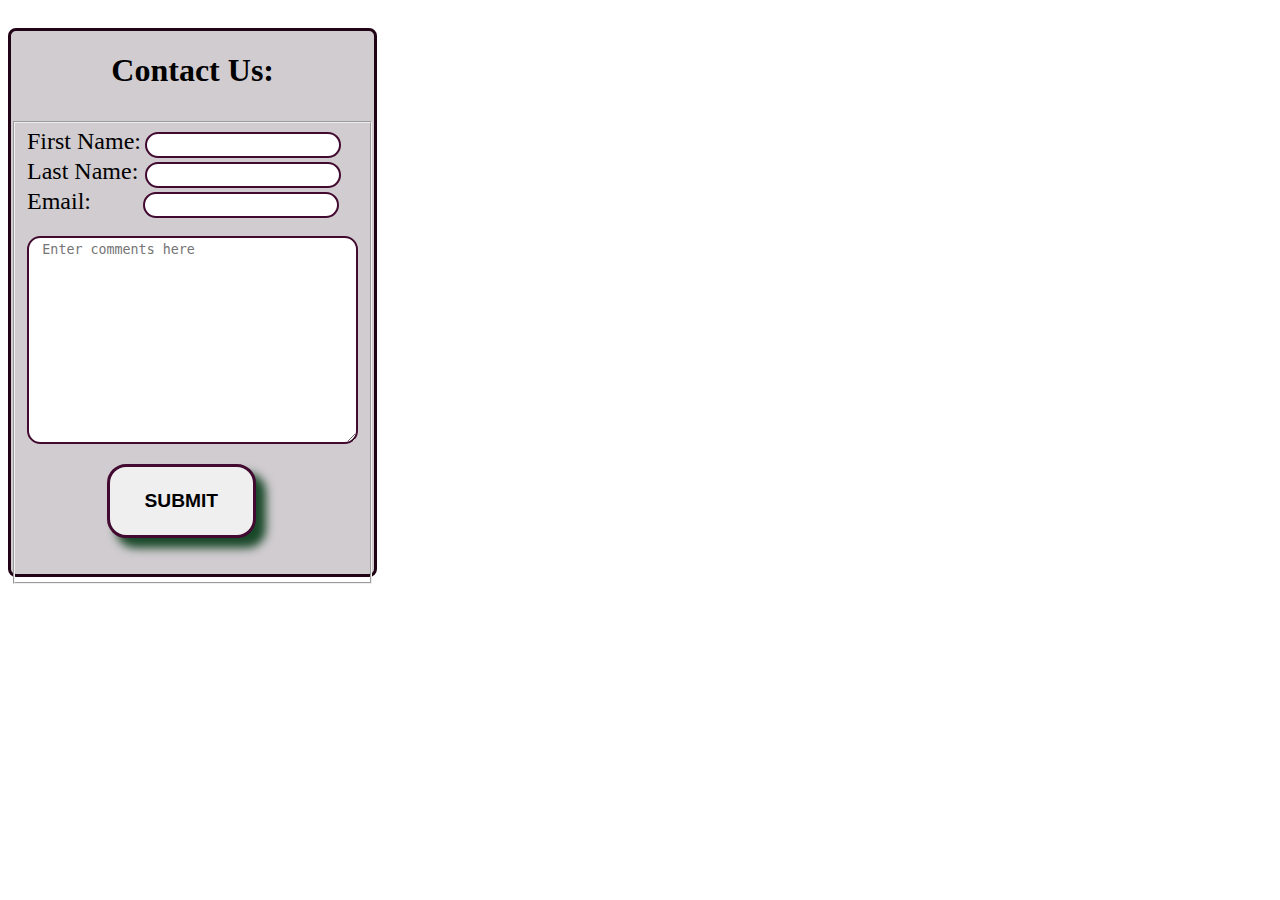
<file: Contact_Form/index.html>
<!DOCTYPE html>
<html lang="en">
<head>
    <meta charset="UTF-8">
    <meta name="viewport" content="width=device-width, initial-scale=1.0">
    <title>Club Contact Form</title>
    <link rel="stylesheet" href="style.css">
    <script type="text/javascript" src="script.js"></script>
</head>
<body>

    <section class="form">
        <form action="" method="" target="_blank">
        <h1>Contact Us:</h1>
            <fieldset>
                <label for="firstname" class="ftitle">First Name:</label>
                <input type="text" id="firstname" name="name" onmouseover="whiteBorderf()" onmouseout="blackBorderf()" required>
                <br>
                <label for="lastname" class="ltitle">Last Name:</label>
                <input type="text" id="lastname" name="lastname" onmouseover="whiteBorderl()" onmouseout="blackBorderl()"required>
                <br>
                <label for="email" class="etitle">Email:</label>
                <input type="email" id="email" name="email" onmouseover="whiteBordere()" onmouseout="blackBordere()" required>
                <br><br>
                <textarea name="comment" id="comment" cols="37" rows="10" max-length="255" placeholder="Enter comments here"  
                        onmouseover="whiteBorderc()" onmouseout="blackBorderc()" required></textarea>
                <br>
                <div class="button">
                    <input type="submit" id="submit" value="SUBMIT" class="send" onmouseover="whiteBorders()" onmouseout="blackBorders()">
                </div>
                <br>
            </fieldset>
            
        </form>
    </section>
    
</body>
</html>
</file>
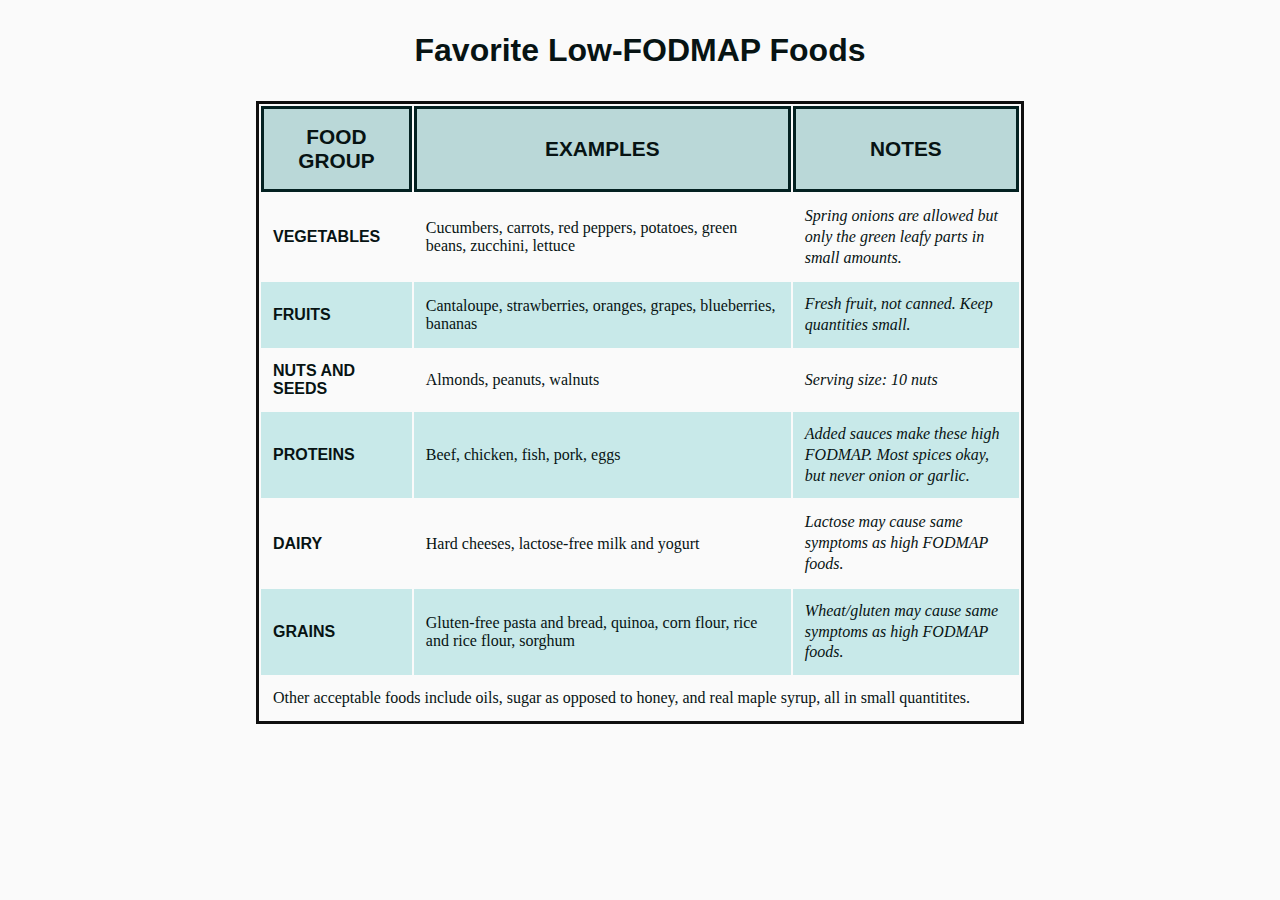
<file: Table_Project/index.html>
<!DOCTYPE html>
<html lang="en">
<head>
    <meta charset="UTF-8">
    <meta name="viewport" content="width=device-width, initial-scale=1.0">
    <title>Low FODMAP Foods Table</title>
    <link rel="stylesheet" href="style.css">
</head>

<body>
    <h1>Favorite Low-FODMAP Foods</h1>
    
    <table>
        <tr>
            <th scope="row" class="group">Food Group</th>
            <th>Examples</th>
            <th>Notes</th>
        </tr>

        <tr>
            <td class="group">Vegetables</td>
            <td>Cucumbers, carrots, red peppers, potatoes, green beans, zucchini, lettuce</td>
            <td class="note">Spring onions are allowed but only the green leafy parts in small amounts.</td>
        </tr>

        <tr class="even">
            <td class="group">Fruits</td>
            <td>Cantaloupe, strawberries, oranges, grapes, blueberries, bananas</td>
            <td class="note">Fresh fruit, not canned. Keep quantities small.</td>
        </tr>
        <tr>
            <td class="group">Nuts and Seeds</td>
            <td>Almonds, peanuts, walnuts</td>
            <td class="note">Serving size: 10 nuts</td>
        </tr>
        
        <tr class="even">
            <td class="group">Proteins</td>
            <td>Beef, chicken, fish, pork, eggs</td>
            <td class="note">Added sauces make these high FODMAP. Most spices okay, but never onion or garlic.</td>
        </tr>

        <tr>
            <td class="group">Dairy</td>
            <td>Hard cheeses, lactose-free milk and yogurt</td>
            <td class="note">Lactose may cause same symptoms as high FODMAP foods.</td>
        </tr>

        <tr class="even">
            <td class="group">Grains</td>
            <td>Gluten-free pasta and bread, quinoa, corn flour, rice and rice flour, sorghum</td>
            <td class="note">Wheat/gluten may cause same symptoms as high FODMAP foods.</td>
        </tr>

        <tr>
            <td colspan="3">Other acceptable foods include oils, sugar as opposed to honey, and real maple syrup, all in small quantitites.</td>
        </tr>


    </table>
</body>
</html>
</file>
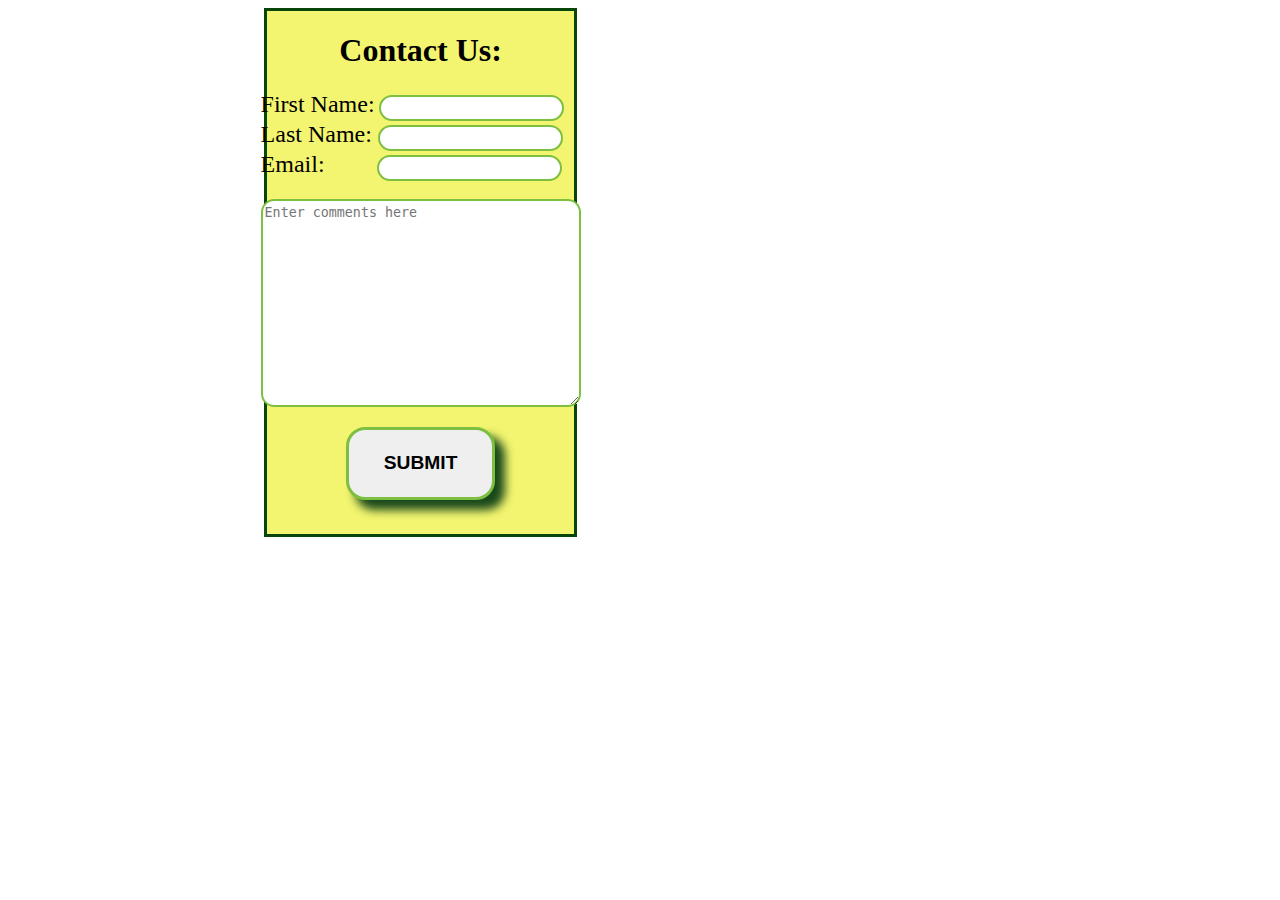
<file: Club_Project/Contact_Form/index.html>
<!DOCTYPE html>
<html lang="en">
<head>
    <meta charset="UTF-8">
    <meta name="viewport" content="width=device-width, initial-scale=1.0">
    <title>Club Contact Form</title>
    <link rel="stylesheet" href="./style.css">
</head>
<body>

    <section class="form">
        <form action="" method="" target="_blank">
            <h1>Contact Us:</h1>
            <label for="firstname" class="ftitle">First Name:</label>
            <input type="text" id="firstname" name="name" required>
            <br>
            <label for="lastname" class="ltitle">Last Name:</label>
            <input type="text" id="lastname" name="lastname" required>
            <br>
            <label for="email" class="etitle">Email:</label>
            <input type="email" id="email" name="email" required>
            <br><br>
            
            <textarea name="comment" id="commment" cols="37" rows="10" max-length="255" placeholder="Enter comments here" required></textarea>
            <br>
            <div class="button">
                <input type="submit" value="SUBMIT" class="send" required>
            </div>
            <br>
        </form>
    </section>
    
</body>
</html>
</file>
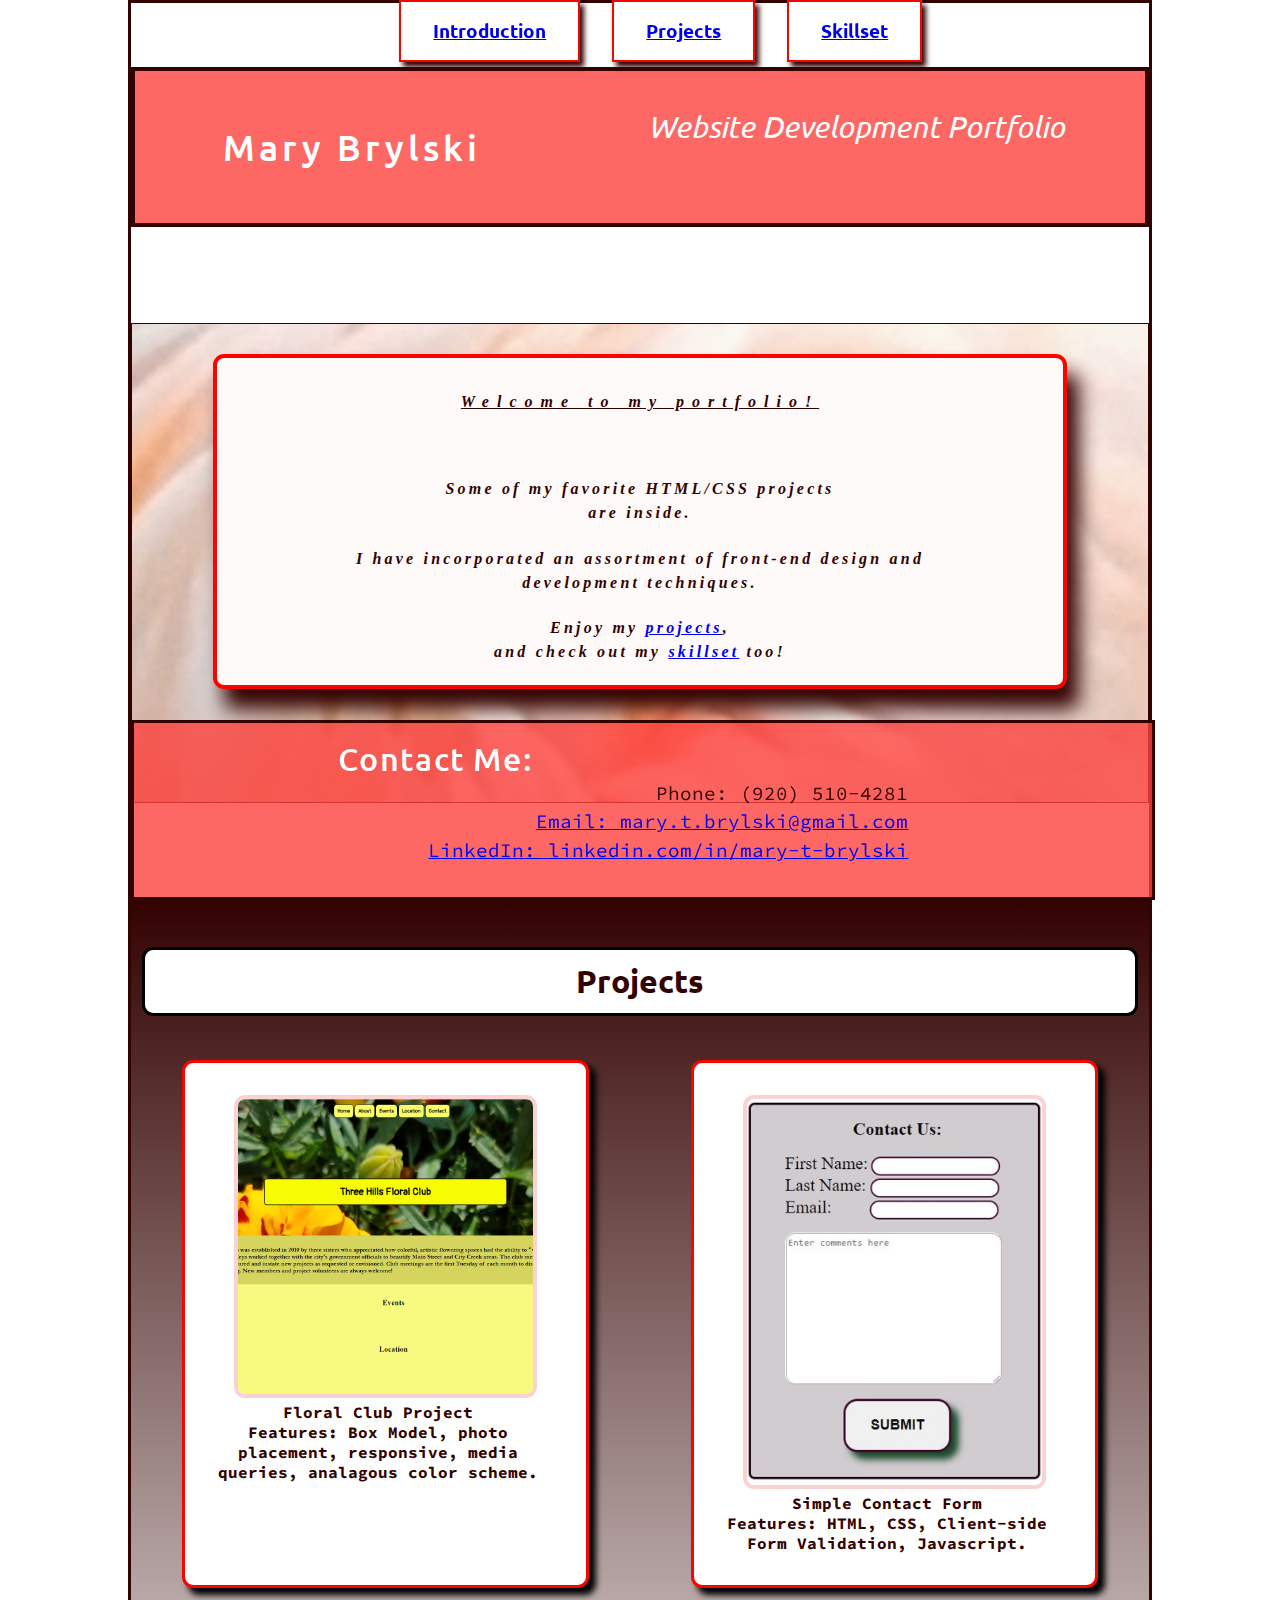
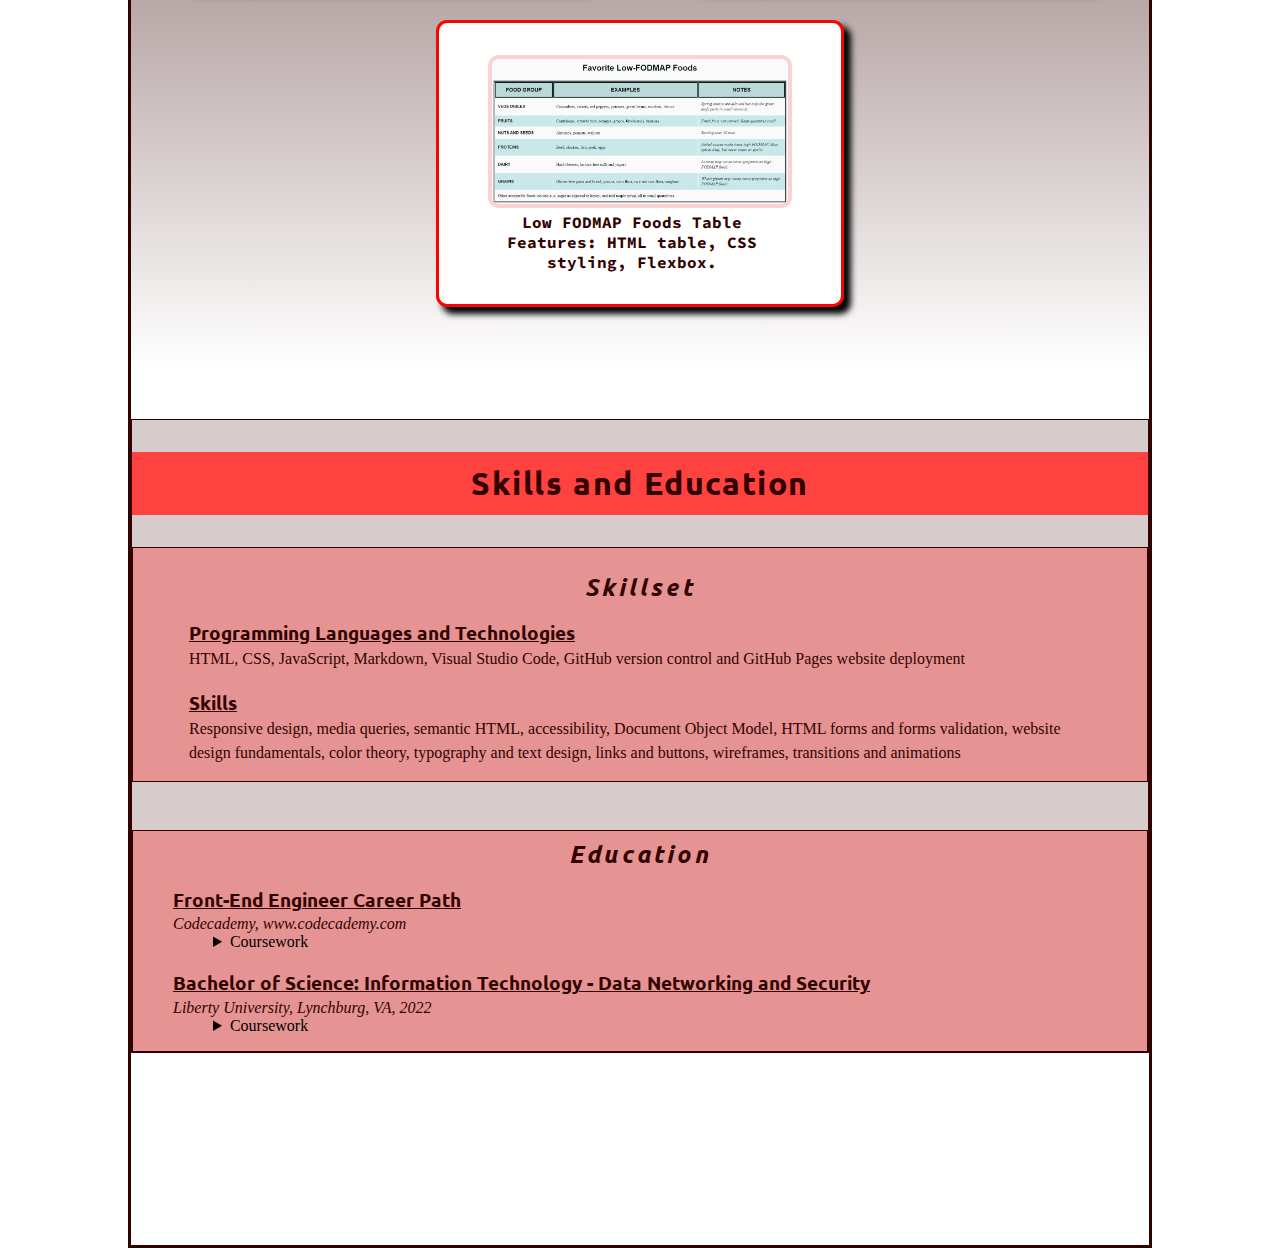
<file: mobileindex.html>
<!DOCTYPE html>
<html lang="en">
    <head>
        <meta charset="UTF-8">
        <meta name="viewport" content="width=device-width, initial-scale=1.0">
        <title>Mary's Portfolio</title>
        <link rel="stylesheet" href="./mobilestyle.css">
        <li<nk rel="preconnect" href="https://fonts.googleapis.com">
        <link rel="preconnect" href="https://fonts.gstatic.com" crossorigin>
        <link href="https://fonts.googleapis.com/css2?family=Ubuntu:ital,wght@0,300;0,400;0,700;1,300;1,700&display=swap" rel="stylesheet">
        <link rel="preconnect" href="https://fonts.googleapis.com">
        <link rel="preconnect" href="https://fonts.gstatic.com" crossorigin>
        <link href="https://fonts.googleapis.com/css2?family=Source+Code+Pro:ital,wght@0,300;0,500;0,700;1,400;1,500;1,700&family=Ubuntu:ital,wght@0,300;0,400;0,700;1,300;1,700&display=swap" rel="stylesheet">
    </head>

    <body>
        <header id="header">
            <h1>Mary Brylski</h1>
            <h2>Website Development Portfolio</h2>
        </header>
            
        <nav class="nav">
            <ul>
                <li><a href="#header">Introduction</a></li>
                <li><a href="#projects">Projects</a></li>
                <li><a href="#skills">Skillset</a></li>
                <!-- <li><a href="#contact">Contact</a></li> -->
            </ul>
        </nav>
    
        
       

        <main id="main">
            <section class="intro">
                <p class="intro-1">Welcome to my portfolio!</p>
                <br>
                <p class="intro-2">Some of my favorite HTML/CSS projects <br> are inside.</p>
                <p class="intro-3">I have incorporated an assortment of front-end design and development techniques.</p>
                <p class="intro-4">Enjoy my <a href="#projects">projects</a>, <br> and check out my <a href="#skills">skillset</a> too!</p>
            </section>

        </main>

            <section id="projects">
                <h1>Projects</h1>
                
                <article class="photo">
                    <figure>
                        <a href="Club_Project/index.html"><img class="project" src="club_project.png" alt=""></a>
                        <figcaption>Floral Club Project <br>
                        Features: Box Model, photo placement, responsive, media queries, analagous color scheme.</figcaption>
                    </figure>
                </article>   

                <article class="photo">
                    <figure>
                        <a href="Contact_Form/index.html"><img class="project" src="contact_form.JPG" alt=""></a>
                        <figcaption>Simple Contact Form <br>
                            Features: HTML, CSS, Client-side Form Validation, Javascript.</figcaption>
                    </figure>
                </article> 

                <article class="photo">
                    <figure>
                        <a href="Table_Project/index.html"><img class="project" src="table.JPG" alt=""></a>
                        <figcaption>Low FODMAP Foods Table<br>
                            Features: HTML table, CSS styling, Flexbox. </figcaption>
                    </figure>
                </article> 
            </section>

            <section id="skills">

                <h1>Skills and Education</h1>
    
                <article class="skillset">
                    <h2>Skillset</h2>
                    <h3>Programming Languages and Technologies</h3>
                    <p>HTML, CSS, JavaScript, Markdown, Visual Studio Code, GitHub version control and GitHub Pages website deployment</p>
                    <br>
                    <h3>Skills</h3>
                    <p>Responsive design, media queries, semantic HTML, accessibility, Document Object Model, HTML forms and forms validation, 
                        website design fundamentals, color theory, typography and text design, links and buttons, wireframes, transitions and animations </p>
                </article>
    
                <article class="education">
                    <h2>Education</h2>
                    
                    <h3>Front-End Engineer Career Path</h3>
                    <p>Codecademy, www.codecademy.com</p>
                        <details><summary>Coursework</summary>Basic and Advanced HTML and CSS, Javascript, Document Object Model (DOM), Color Theory and Typography, 
                            Web Design, Git and GitHub</details>
                    <br>
                    <h3>Bachelor of Science: Information Technology - Data Networking and Security</h3>
                    <p>Liberty University, Lynchburg, VA, 2022</p> 
                        <details><summary>Coursework</summary>Website Development using HTML5 and CSS, Javascript, UX Design, and SQL Database Management
                            <br>Java Programming, System Administration using Linux, Distributed Computing with Python  
                            <br>Cisco Networking Academy: Routing and Switching Essentials, Introduction to Networks, and 
                            CCNAv7: Enterprise Networking, Security, and Automation <br>
                            Network Security, Information Security, Security Policy Writing and Cybersecurity/Ethical Hacking</details>
                </article>
            
            </section>

        

        <footer id="contact">
            <section class="contact-word">
                <h1>Contact Me:</h1>
            </section> 

            <section class="contact-modes">
                    <p class="phone">Phone: (920) 510-4281</p>
                    <p><a href="mailto:mary.t.brylski@gmail.com">Email: mary.t.brylski@gmail.com</a></p>
                    <p><a href="https://www.linkedin.com/in/mary-t-brylski">LinkedIn: linkedin.com/in/mary-t-brylski</a></p>
            </section> 
        </footer>

    </body>
</html>
</file>
<file: Contact_Form/style.css>
html {
    margin: 0;
    padding: 0;
    box-sizing: border-box;
}

body {
    display: flex;
    flex: column wrap;
    width: 100vh;
    height: auto;
    justify-content: flex-start;
    align-items: center;
}

section {
    position: relative;
    top: 20px;
    left: 0;
    border: 0.2em solid  hsl(320, 78%, 7%);
    border-radius: 0.5em;
    justify-content: center;
    align-items: center;
    margin-left: 0%;
    background-color: hsl(320, 6%, 81%);
}

h1 {
    text-align: center;
    font-size: 2em;
}

fieldset {
    position: relative;
    top: 10px;
    width: 90%;
    height: auto;
    
}

.ftitle {
    font-size: 1.5em; 
}

.ltitle {
    font-size: 1.5em;
    padding-right: 0.1em;
}


.etitle {
    font-size: 1.5em;
    padding-right: 2em;
}

.button {
    padding: 1em 5em;
    height: auto;  
}

.send {
    box-shadow: 0.5em 0.5em 0.5em hsl(140, 49%, 19%);
    padding: 1em 1.8em;
    font-size: 1.2em;
    font-weight: bold;
}

.send:active {
    box-shadow: 0em 0em 0em;
}


input, textarea {
    border: 0.2em solid hsl(320, 73%, 15%);
    border-radius: 1em;
    line-height: 1.5em;
    padding-left: 1em;
}
</file>
<file: Table_Project/style.css>
/* Universal Styles */
* {
    box-sizing: border-box;
    margin: 0;
    padding: 0;
}

html {
    font-size: 16px;
    background-color: hsl(0, 0%, 98%);
    color: hsl(180, 48%, 5%);
}

/* Body Styling */

h1 {
    text-align: center;
    margin: 2rem 0rem;
    font-family: Arial, "sans serif";
}

/* Table Styling */

table {
    display: flex;
    justify-content: center;
    border: 0.2rem solid hsl(0, 0%, 6%);
    margin: 0% 20%;
    
}

th {
    border: 0.2rem solid hsl(180, 84%, 7%);
    text-transform: uppercase;
    padding: 1rem;
    background-color: hsla(180, 56%, 35%, 0.3);
    font-size: 1.3rem;
    font-family: Arial, "sans serif";
}

.even {
    background-color:hsl(180, 43%, 85%);
}

td {
    padding: 0.75rem;
}

.group {
    width: 20%;
    font-weight: bold;
    text-transform: uppercase;
    font-family: Arial, "sans serif";
}

.example {
    width: 30%;
    line-height: 1.3rem;
}

.note {
    width: 30%;
    font-style: italic;
    line-height: 1.3rem;
}

/* Media Queries */

@media only screen and (max-width: 670px) {
    table {
        margin: 0;
    }
}

@media only screen and (max-width: 400px) {
    table {
        margin: 0;
    }

    th {
        font-size: 1rem;
    }

    td {
        font-size: 0.8rem;
    }

    .example {
        width: 15%;
    }
}
</file>
<file: Club_Project/Contact_Form/style.css>
html {
    margin: 0;
    padding: 0;
}

body {
    width: 80%;
}

section {
    display: flex;
    flex-wrap: wrap;
    width: 30%;
    height: auto;
    border: 0.2em solid  hsl(121, 82%, 15%);
    justify-content: center;
    align-items: center;
    margin-left: 25%;
    background-color: hsl(61, 87%, 70%);
}

h1 {
    text-align: center;
}

.ftitle {
    font-size: 1.5em; 
}

.ltitle {
    font-size: 1.5em;
    padding-right: 0.1em;
}


.etitle {
    padding-right: 2em;
    font-size: 1.5em
}

.button {
    display: flex;
    justify-content: center;
    padding: 1em 5em;
    height: auto;
    
}

.send {
    box-shadow: 0.5em 0.5em 0.5em hsl(121, 49%, 19%);
    padding: 1em 1.8em;
    font-size: 1.2em;
    font-weight: bold;
}

.send:hover, input:hover, textarea:hover {
    color:black;
    border: 0.2em ridge black;
    
}
.send:active {
    box-shadow: hidden;
}

input, textarea {
    border: 0.2em solid hsl(91, 50%, 50%);
    border-radius: 1em;
    line-height: 1.5em;
}
</file>
<file: mobilestyle.css>
/* Universal Styling */

* {
    margin: 0;
    padding: 0;
    box-sizing: border-box;
}

html {
    width: 80%;
    margin: auto;
    font-size: 16px;
    text-align: center;
    margin-left: 10%;
}

body {
    display: flex;
    flex-direction: column;
    min-height: 100vh;
    width: 100%;
    text-align: center;
    margin: auto;
    border: 0.2rem solid hsl(1, 96%, 10%); 
}


/* Header Styling */

#header {
    display: flex;
    flex-flow: column wrap;
    justify-content: center;
    color: white;
    background-color: hsla(1, 98%, 62%, 0.8);
    height: 10rem;
    border: 0.25rem solid hsl(1, 96%, 10%);
    min-width: 20%;
    margin-top: 4rem;
    margin-bottom: 6rem;
}

#header h1 {
    font-family: Ubuntu, "sans serif";
    font-size: 2.25rem;
    font-weight: 500;
    text-align: center;
    margin-left: 0.5rem;
    padding-top: 1rem;
    padding-bottom: 1rem;
    letter-spacing: 0.25rem;
    flex: 0 3 50%;
}

#header h2 {
    font-family: Ubuntu, "sans serif";
    font-size: 1.9rem;
    font-weight: 300;
    text-align: center;
    margin-left: 0.5rem;
    font-style: italic;
    flex: 0 3 50%;
}

.nav  {
    display: flex;
    justify-content: space-around;
    flex-wrap: wrap;
    margin-bottom: 3rem;
    position: fixed;
    top: 0;
    left: 17%;
    width: 71.75%;
    min-width: 20%;
}
 
ul {
    display: flex;
    flex-wrap: wrap;
    justify-content: space-around;
    text-align: center;    
}

li {
    border: 0.15rem solid hsl(1, 100%, 49%);
    box-shadow: 0.23rem 0.33rem 0.33rem hsl(1, 96%, 10%);
    background-color: white;
    color: hsl(1, 100%, 49%);
    padding: 1rem 2rem;
    font-family: Ubuntu, "sans serif";
    font-size: 1.2rem;
    font-weight: bold;
    list-style: none;
    margin-right: 2rem;
    flex-shrink: 5;
}

a:visited {
    color: hsl(1, 96%, 10%);
    text-decoration: underline;
}

a:hover {
    color: hsl(1, 100%, 49%);
    background-color: white;
    font-size: 1.3rem;
    
}

li:active {
    box-shadow: none;
    border-bottom: none;
    border-top: none;
    font-weight: 500;
    font-size: 1rem;
}



/* Introduction Styling */

main {
    width: 100%;
    height: 30rem;
    border: 0.1rem solid hsl(1, 96%, 10%);
    background-image: url("./flamingo 1.jpg");
    background-repeat: no-repeat;
    background-position: center center;
    background-size: cover;
    margin-bottom: 6rem;
}

.intro {
    display: flex;
    flex-direction: column;
    justify-content: center; 
    margin: 3% 8% 5% 8%; 
    height: 70%;
    border: 0.25rem solid hsl(1, 100%, 49%);
    background-color: hsl(1, 95%, 99%);
    border-radius: 0.7rem;
    box-shadow: 0.7rem 1.25rem 1.25rem hsl(1, 96%, 10%);
    animation-name: ellipse;
    animation-duration: 1s;
    animation-timing-function: linear;
    animation-iteration-count: 1;
    animation-fill-mode: forwards;
    padding-top: 2rem;
}


@keyframes ellipse {
    0% {border-radius: 10%;}
    100% {border-radius: 50%;}
}

.intro p {
    align-self: center;
    flex: 0 3 80%;
    height: 80%;
    width: 80%;
    margin: auto;
    font-style: italic;
    font-family: Georgia, serif;
    font-size: 1rem;
    font-weight: bold;
    color: hsl(1, 96%, 10%);
    padding-left: 0.1rem;
    padding-right: 0.1rem;
}

@keyframes largest {
    0% {font-size: 1rem;}
    100% {font-size: 1.5rem;}
}

.intro-1 {
    text-align: center;
    letter-spacing: 0.5rem;
    text-decoration: underline;
    animation-name: largest;
    animation-duration: 1s;
    animation-iteration-count: 1;
    transition-timing-function: ease-in-out;
    animation-fill-mode: forwards;
}

.intro-2 {
    text-align: center;
    letter-spacing: 0.2rem;
    padding-bottom: 0.1rem;
}

.intro-3 {
    text-align: center;
    letter-spacing: 0.2rem;
    padding-bottom: 0.1rem;
}

.intro-4 {
    text-align: center;
    letter-spacing: 0.2rem;
}

/* Projects Styling */

#projects {
    display: flex;
    flex-direction: row;
    flex-wrap: wrap;
    justify-content: space-around;
    height: 100%;
    width: 100%;
    margin-bottom: 3rem;
    padding-bottom: 4rem;
    background-image: linear-gradient(to bottom, hsl(1, 96%, 10%) 0%, white 100%);

}

#projects h1 {
    display: flex;
    justify-content: center;
    width: 100%;
    font-family: Ubuntu, "sans serif";
    font-weight: bold;
    font-size: 2rem;
    padding: 0.7rem 0.7rem;
    margin: 3rem 0.7rem 0.7rem;
    color: hsl(1, 96%, 10%);
    background-color: white;
    border: 0.2rem solid black;
    border-radius: 0.7rem;
}

.project {
    max-width: 90%;  
    height: auto;
    border: 0.28rem solid hsl(1, 80%, 90%);
    box-shadow: 1rem;
    border-radius: 0.7rem;
}

img:hover {
    filter: saturate(3);
}

img:active {
    filter: grayscale(5); 
}

.photo {
    background-color: white;
    padding: 2rem;
    width: 40%;
    box-shadow: 0.4rem 0.4rem 0.4rem black;
    border: 0.2rem solid hsl(1, 100%, 49%);
    border-radius: 0.7rem;
    margin-top: 2rem;
}

figcaption {
    font-family: "Source Code Pro", "sans serif";
    color: hsl(1, 96%, 10%);
    font-weight: bold;
    padding-right: 1rem;
}

/* Skillset Styling */

#skills {
    display: flex;
    flex-flow: column wrap;
    width: 100%;
    height: auto;
    border: 0.1rem solid hsl(1, 96%, 10%);
    margin-bottom: 12rem;
    background-color:hsla(1, 96%, 10%, 0.2);
    
}

#skills h1 {
    display: flex;
    justify-content: center;
    width: 100%;
    font-family: Ubuntu, "sans serif";
    letter-spacing: 0.1rem;
    background-color: hsla(1, 98%, 62%);
    font-weight: bold;
    font-size: 2rem;
    padding: 0.7rem 0.7rem;
    margin: 2rem 0rem;
    color: hsl(1, 96%, 10%);
    
}

#skills h2 {
    margin-bottom: 1rem;
    font-family: Ubuntu, "sans serif";
    padding-top: 0.5rem;
    font-style: italic;
    letter-spacing: 0.2rem;
    color: hsl(1, 96%, 10%);
}

#skills h3, p {
    text-align: left;
    padding: 0rem 2.5rem;
    line-height: 1.5;
    color: hsl(1, 96%, 10%);
}

#skills h3 {
    text-decoration: underline;
    font-family: Ubuntu, "sans serif";
}

.skillset {
    width: 100%;
    border: 0.1rem solid hsl(1, 96%, 10%);
    background-color:hsla(1, 98%, 62%, 0.4);
    margin-bottom: 3rem;
    padding: 1rem;
}

.education {
    width: 100%;
    height: auto;
    border: 0.1rem solid hsl(1, 96%, 10%);
    background-color: hsla(1, 98%, 62%, 0.4); 
    padding-bottom: 1rem;
}
 .education p {
    font-style: italic;
    line-height: 1.2;
 }

details {
    text-align: left;
    padding-left: 5rem;
}

/* Contact Styling */

#contact {
    width: 80%; 
    overflow: hidden; 
    position: fixed;
    bottom: 0;
    min-width: 20%; 
    color: white;
    background-color: hsla(1, 98%, 62%, 0.8);
    border: 0.2rem solid hsl(1, 96%, 10%);
    padding-bottom: 2rem;
}

.contact-word h1 {
    display: flex;
    justify-content: flex-start;
    flex-wrap: wrap;
    font-family: Ubuntu, "sans serif";
    font-size: 2rem;
    font-weight: 500;
    padding-top: 1rem;
    letter-spacing: 0.1rem;
    margin-left: 20%;
    flex-shrink: 2;
}

.contact-modes p {
    display: flex;
    justify-content: flex-end;
    flex-wrap: wrap;
    font-size: 1.2rem;
    word-break: break-all;
    font-family: "Source Code Pro", monospace;
    margin-right: 20%;
    flex-shrink: 1;
}

.contact-modes a:visited {
    color: hsl(1, 96%, 10%);
    text-decoration: underline;
}


/* Media Queries */

@media only screen and (max-width: 379px) {

    /* ruleset for screen sizes less than 380px */
   
    .nav  {
        display: flex;
        justify-content: space-between;
        flex-wrap: wrap;
        margin-bottom: 3rem;
        position: fixed;
        top: 0;
        left: 9%;
        width: 50%;
        min-width: 10%;
    }
    
    li {
        align-self: flex-start;
        font-size: 1rem;
        padding: 0.2rem;
        margin-right: 0.5rem;
        
    }

    .intro {
        margin-top: 20%;
    }

    .intro-4 {
        display: none;
    }

    .photo {
        padding: 0.5rem;
    }

    #contact {
        width: 50%;
        min-width: 10%; 
    }

    .contact-word h1 {
        display: none;
    }

    .contact-modes p {
        justify-content: flex-start;
        font-size: 1rem;
        margin-left: 0;
        margin-right: 0;
    }
}

@media only screen and (min-width: 380px) and (max-width: 480px) {

    /* ruleset for screens 380px to 480px */

    li {
        font-size: 1rem;
        padding: 0.2rem;
        margin-right: 0.5rem;
    }

    .intro {
        margin-top: 20%;
    }

    .intro-4 {
        display: none;
    }

    .photo {
        padding: 0.5rem;
    }

    .contact-word h1 {
        display: none;
    }

    .contact-modes p {
        justify-content: center;
        font-size: 1rem;
        margin-right: 0%;
        margin-left: 0%;
    }
}

@media only screen and (min-width: 481px) and (max-width: 600px) {
    
    /* ruleset for screen sizes 481px to 600px */

    .intro {
        margin-top: 15%;
    }

    li {
        margin-right: 0.8rem;
        font-size: 0.9rem;
    }

    .intro-4 {
        display: none;
    }

    .photo {
        padding: 0.5rem;
    }

    .contact-word h1 {
        margin-left: 35%;
        font-size: 1.4rem;
    }

    .contact-modes p {
        justify-content: center;
        font-size: 1rem;
        margin-left: 0%;
        margin-right: 0%;
    }

}

@media only screen and (min-width: 601px) and (max-width: 768px) {
    
    /* ruleset for screen sizes 601px to 768px */

    .intro {
        margin-top: 12%;
    }

    li {
        padding: 0.5rem 1rem; 
        margin-right: 1.8rem;
        font-size: 1.2rem;
    }


    .photo {
        padding: 0.5rem;
    }

    .contact-word h1 {
        margin-left: 35%;
        font-size: 1.4rem;
    }

    .contact-modes p {
        justify-content: center;
        font-size: 1rem;
        margin-left: 0%;
        margin-right: 0%;
    }

}
</file>
